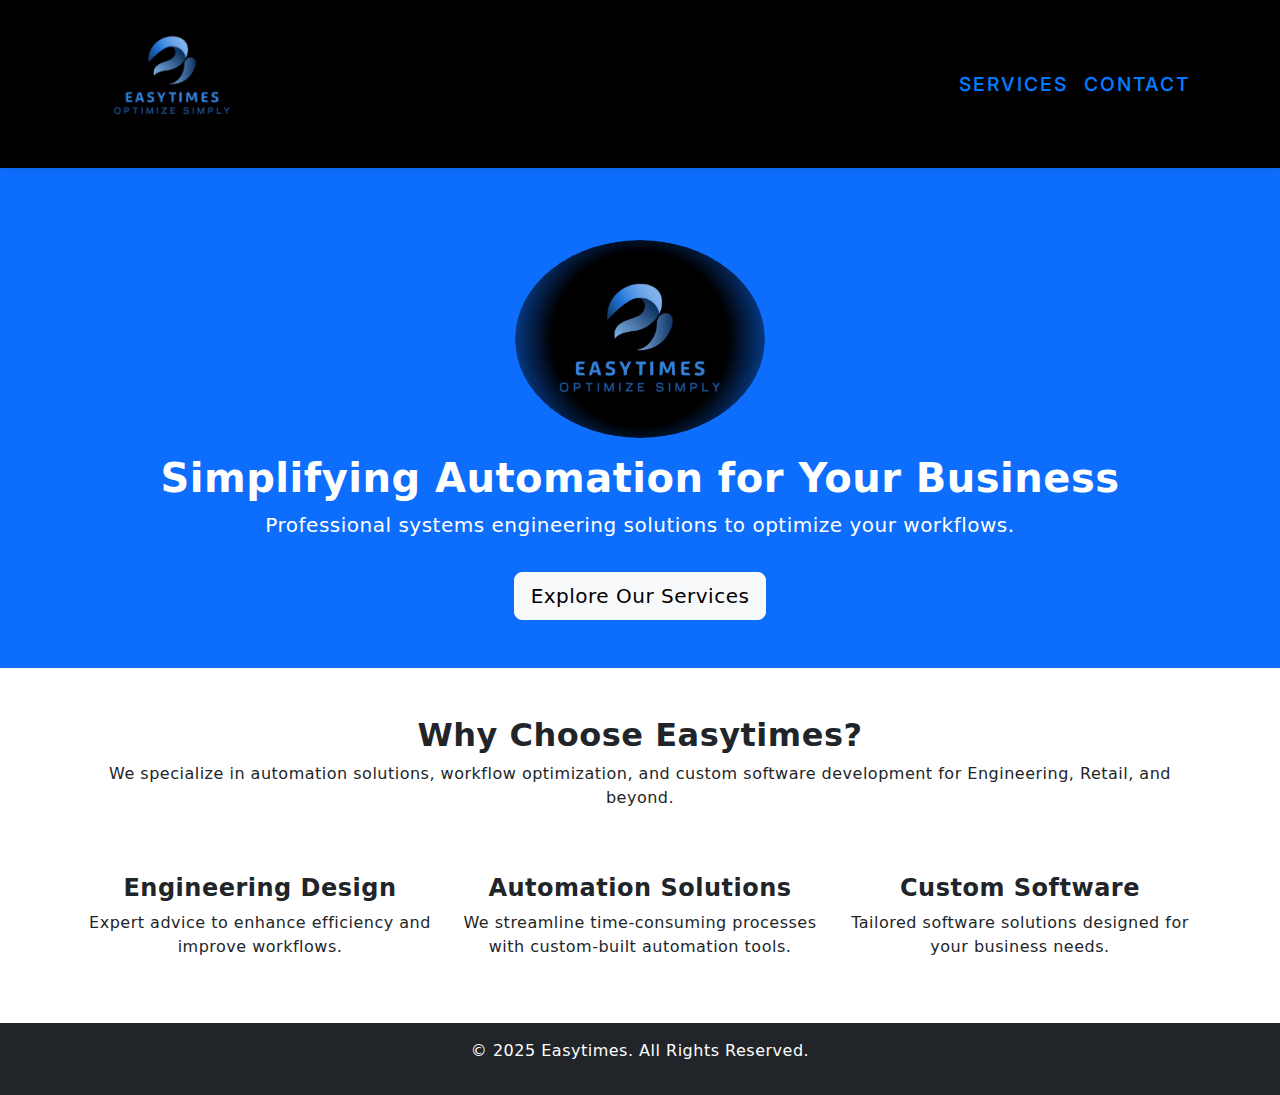
<file: index.html>
<!DOCTYPE html>
<html lang="en">

<head>
    <meta charset="UTF-8">
    <meta name="viewport" content="width=device-width, initial-scale=1.0">
    <title>Easytimes - Professional Systems Engineering Services</title>
    <link rel="stylesheet" href="assets/css/styles.css">
    <!-- Bootstrap -->
    <link rel="stylesheet" href="https://cdn.jsdelivr.net/npm/bootstrap@5.3.2/dist/css/bootstrap.min.css">
    <!-- Bootstrap CSS -->
    <link href="https://cdn.jsdelivr.net/npm/bootstrap@5.3.2/dist/css/bootstrap.min.css" rel="stylesheet">

    <!-- Google fonts -->
    <link
        href="https://fonts.googleapis.com/css2?family=Inter:wght@400;700&family=Poppins:wght@400;700&family=Orbitron:wght@400;700&family=Rajdhani:wght@400;700&display=swap"
        rel="stylesheet">
    <!-- Google Fonts -->
    <link href="https://fonts.googleapis.com/css2?family=Inter:wght@400;600&display=swap" rel="stylesheet">



</head>

<body>

    <!-- Navbar -->
    <nav class="navbar navbar-expand-lg navbar-dark bg-black shadow-sm">
        <div class="container">
            <a class="navbar-brand" href="#">
                <img src="assets/images/logo.JPG" alt="Easytimes Logo" class="mb-3 logo-blend-small"> <!-- Logo -->
            </a>
            <button class="navbar-toggler" type="button" data-bs-toggle="collapse" data-bs-target="#navbarNav">
                <span class="navbar-toggler-icon"></span>
            </button>
            <div class="collapse navbar-collapse" id="navbarNav">
                <ul class="navbar-nav ms-auto">
                    <!--<li class="nav-item"><a class="nav-link text-primary" href="index.html">Home</a></li>-->
                    <li class="nav-item"><a class="nav-link text-primary" href="pages/services.html">Services</a></li>
                    <li class="nav-item"><a class="nav-link text-primary" href="pages/contact.html">Contact</a></li>
                </ul>
            </div>
        </div>
    </nav>

    <!-- Hero Section -->
    <header class="bg-primary text-white text-center py-5 d-flex flex-column justify-content-center align-items-center">
        <div class="container">
            <img src="assets/images/logo.JPG" alt="Easytimes Logo" class="logo-circular mb-3 mt-4">
            <h1 class="fw-bold">Simplifying Automation for Your Business</h1>
            <p class="lead">Professional systems engineering solutions to optimize your workflows.</p>
            <a href="pages/services.html" class="btn btn-light btn-lg mt-3">Explore Our Services</a>
        </div>
    </header>


    <!-- About Section -->
    <section class="container text-center my-5">
        <h2 class="fw-bold">Why Choose Easytimes?</h2>
        <p>We specialize in automation solutions, workflow optimization, and custom software
            development for Engineering, Retail, and beyond.</p>
    </section>

    <!-- Services Section -->
    <section class="container my-5">
        <div class="row text-center">
            <div class="col-md-4">
                <!--<img src="assets/images/consulting.png" alt="Consulting" width="80">-->
                <h4 class="fw-bold mt-3">Engineering Design</h4>
                <p>Expert advice to enhance efficiency and improve workflows.</p>
            </div>

            <div class="col-md-4">
                <!--<img src="assets/images/automation.png" alt="Automation" width="80">-->
                <h4 class="fw-bold mt-3">Automation Solutions</h4>
                <p>We streamline time-consuming processes with custom-built automation tools.</p>
            </div>

            <div class="col-md-4">
                <!--img src="assets/images/software.png" alt="Software Development" width="80">-->
                <h4 class="fw-bold mt-3">Custom Software</h4>
                <p>Tailored software solutions designed for your business needs.</p>
            </div>

        </div>
    </section>

    <footer class="bg-dark text-white text-center py-3">
        <p>&copy; 2025 Easytimes. All Rights Reserved.</p>
    </footer>

    <!-- Bootstrap JS Bundle (includes Popper.js) -->
    <script src="https://cdn.jsdelivr.net/npm/bootstrap@5.3.2/dist/js/bootstrap.bundle.min.js"></script>




</body>

</html>
</file>
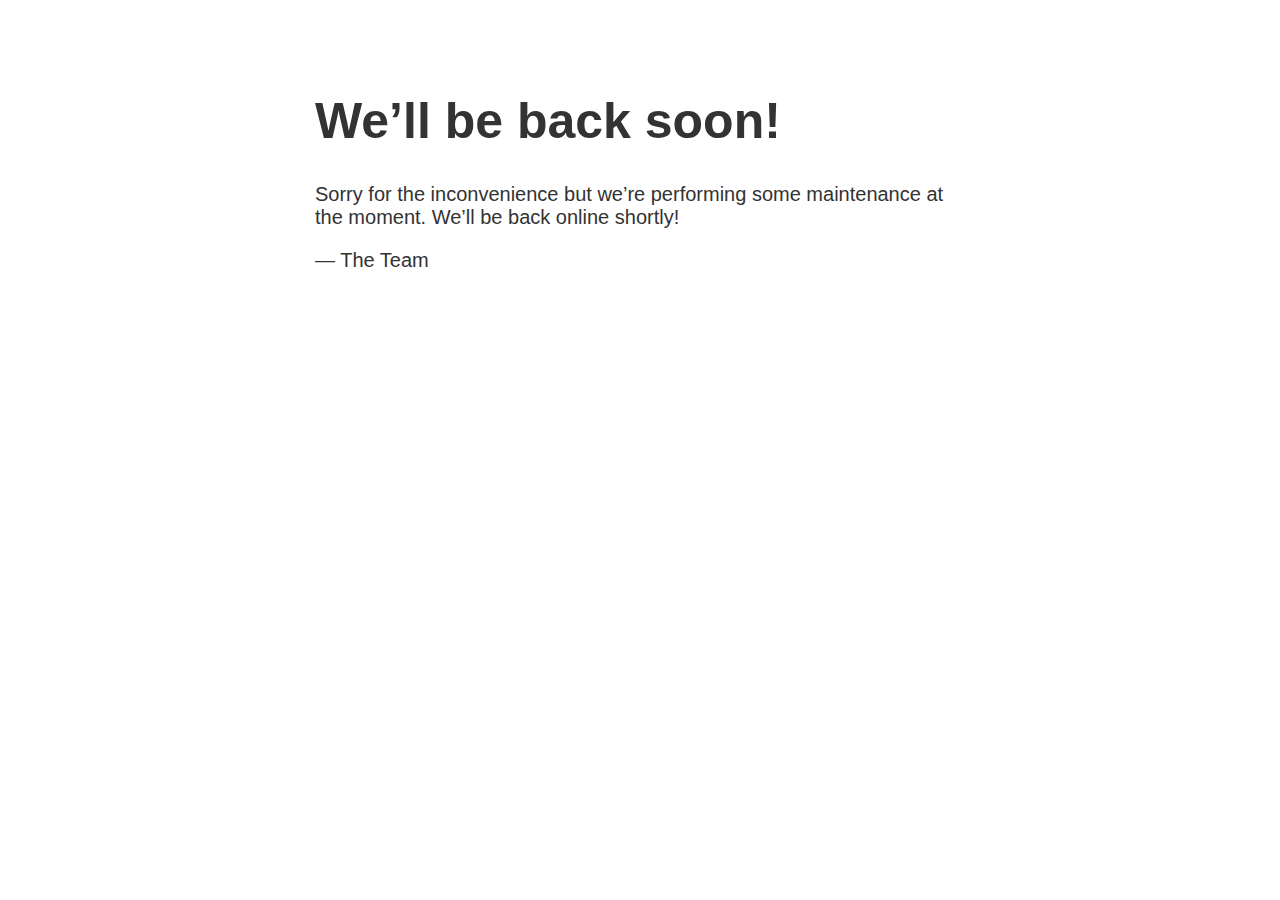
<file: index_maintenance.html>
<!DOCTYPE html>
<html lang="en">

<head>
    <meta charset="UTF-8">
    <meta name="viewport" content="width=device-width, initial-scale=1.0">
    <title>Site Under Maintenance</title>
    <style>
        body {
            text-align: center;
            padding: 50px;
            font-family: Arial, sans-serif;
        }

        h1 {
            font-size: 50px;
        }

        body {
            font: 20px Helvetica, sans-serif;
            color: #333;
        }

        article {
            display: block;
            text-align: left;
            width: 650px;
            margin: 0 auto;
        }

        a {
            color: #dc8100;
            text-decoration: none;
        }

        a:hover {
            color: #333;
            text-decoration: none;
        }
    </style>
</head>

<body>
    <article>
        <h1>We’ll be back soon!</h1>
        <div>
            <p>Sorry for the inconvenience but we’re performing some maintenance at the moment. We’ll be back online
                shortly!</p>
            <p>&mdash; The Team</p>
        </div>
    </article>
</body>

</html>
</file>
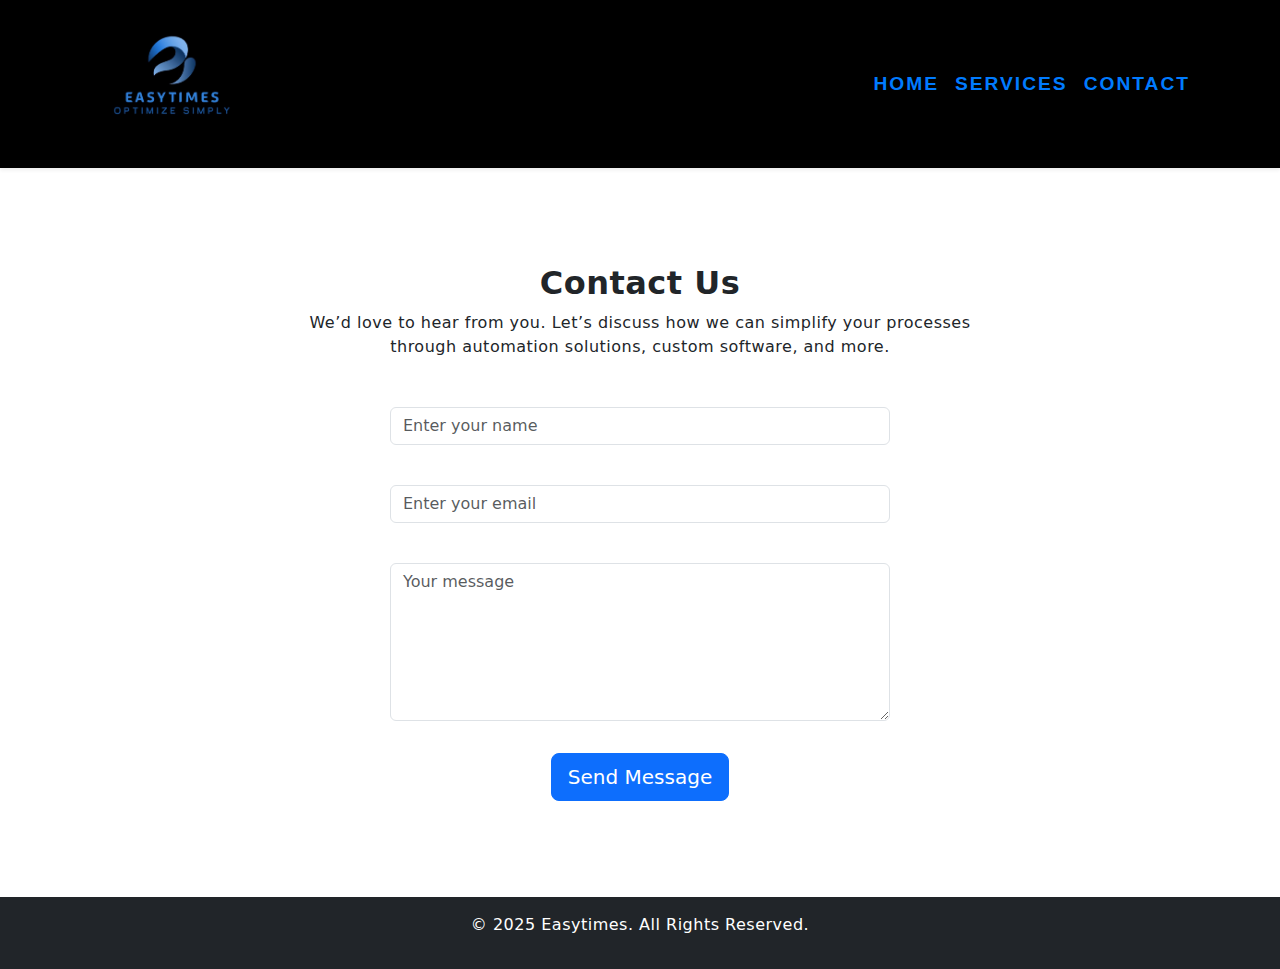
<file: pages/contact.html>
<!DOCTYPE html>
<html lang="en">

<head>
    <meta charset="UTF-8">
    <meta name="viewport" content="width=device-width, initial-scale=1.0">
    <title>Easytimes - Systems Engineering Services</title>
    <link rel="stylesheet" href="../assets/css/styles.css">
    <link rel="stylesheet" href="https://cdn.jsdelivr.net/npm/bootstrap@5.3.2/dist/css/bootstrap.min.css">
    <link href="https://cdn.jsdelivr.net/npm/bootstrap@5.3.2/dist/css/bootstrap.min.css" rel="stylesheet">

</head>

<body>

    <!-- Navbar -->
    <nav class="navbar navbar-expand-lg navbar-dark bg-black shadow-sm">
        <div class="container">
            <a class="navbar-brand" href="../index.html">
                <img src="../assets/images/logo.JPG" alt="Easytimes Logo" class="mb-3 logo-blend-small"> <!-- Logo -->

            </a>
            <button class="navbar-toggler" type="button" data-bs-toggle="collapse" data-bs-target="#navbarNav">
                <span class="navbar-toggler-icon"></span>
            </button>
            <div class="collapse navbar-collapse" id="navbarNav">
                <ul class="navbar-nav ms-auto">
                    <li class="nav-item"><a class="nav-link text-primary" href="../index.html">Home</a></li>
                    <li class="nav-item"><a class="nav-link text-primary" href="../pages/services.html">Services</a>
                    </li>
                    <li class="nav-item"><a class="nav-link text-primary" href="../pages/contact.html">Contact</a></li>
                </ul>
            </div>
        </div>
    </nav>




    <!-- Contact Section -->
    <section class="container my-5">
        <div class="row align-items-center justify-content-center py-5">
            <div class="col-md-8 text-center">
                <h2 class="fw-bold">Contact Us</h2>
                <p class="w-100">We’d love to hear from you. Let’s discuss how we can simplify your processes <br>
                    through automation solutions, custom software, and more.</p>

                <!-- Contact Form -->
                <form
                    action="https://script.google.com/macros/s/AKfycbxcch-Mdp3_55_DsZ3diqM_kAuawtM3J9fHZcj1iW1kAgXwLHTSWwCAB0he3MsMuYLQ/exec"
                    method="POST" class="mt-4">
                    <div class="mb-3">
                        <label for="name" class="form-label"></label>
                        <input type="text" class="form-control custom-width" id="name" name="name"
                            placeholder="Enter your name" required>
                    </div>
                    <div class="mb-3">
                        <label for="email" class="form-label"></label>
                        <input type="email" class="form-control custom-width" id="email" name="email"
                            placeholder="Enter your email" required>
                    </div>
                    <div class="mb-3">
                        <label for="message" class="form-label"></label>
                        <textarea class="form-control custom-width " id="message" name="message" rows="6"
                            placeholder="Your message" required></textarea>
                    </div>
                    <button type="submit" class="btn btn-primary btn-lg mt-3">Send Message</button>
                </form>

            </div>
        </div>
    </section>

    <footer class="bg-dark text-white text-center py-3">
        <p>&copy; 2025 Easytimes. All Rights Reserved.</p>
    </footer>

    <script src="../assets/js/formValidation.js"></script>
    <!-- Bootstrap JS Bundle -->
    <script src="https://cdn.jsdelivr.net/npm/bootstrap@5.3.2/dist/js/bootstrap.bundle.min.js"></script>

</body>

</html>
</file>
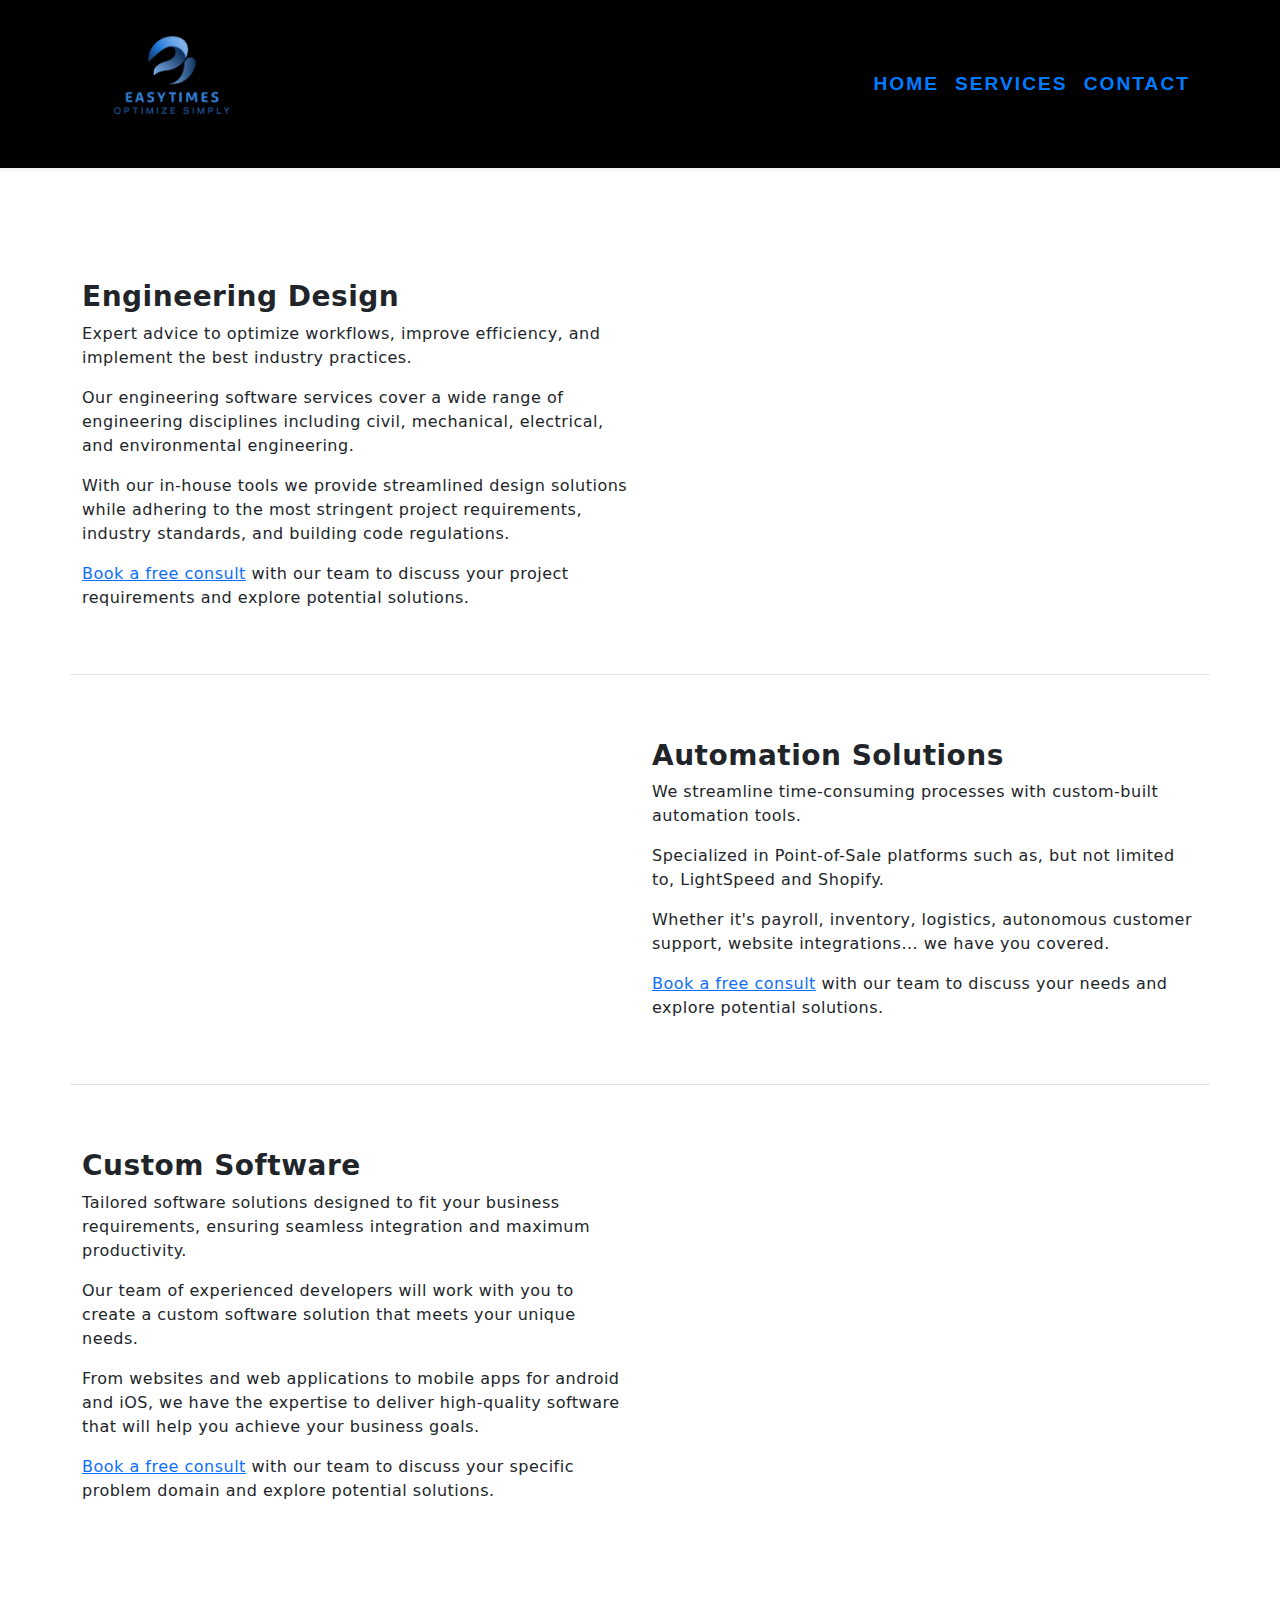
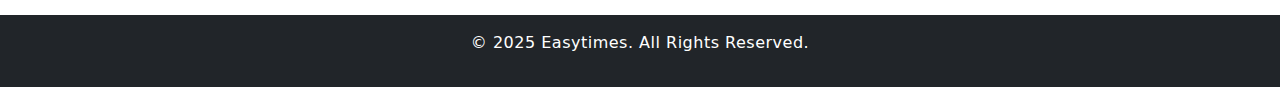
<file: pages/services.html>
<!DOCTYPE html>
<html lang="en">

<head>
    <meta charset="UTF-8">
    <meta name="viewport" content="width=device-width, initial-scale=1.0">
    <title>Easytimes - Systems Engineering Services</title>
    <link rel="stylesheet" href="../assets/css/styles.css">
    <link rel="stylesheet" href="https://cdn.jsdelivr.net/npm/bootstrap@5.3.2/dist/css/bootstrap.min.css">
    <link href="https://cdn.jsdelivr.net/npm/bootstrap@5.3.2/dist/css/bootstrap.min.css" rel="stylesheet">


</head>

<body>

    <!-- Navbar -->
    <nav class="navbar navbar-expand-lg navbar-dark bg-black shadow-sm">
        <div class="container">
            <a class="navbar-brand" href="../index.html">
                <img src="../assets/images/logo.JPG" alt="Easytimes Logo" class="mb-3 logo-blend-small"> <!-- Logo -->

            </a>
            <button class="navbar-toggler" type="button" data-bs-toggle="collapse" data-bs-target="#navbarNav">
                <span class="navbar-toggler-icon"></span>
            </button>
            <div class="collapse navbar-collapse" id="navbarNav">
                <ul class="navbar-nav ms-auto">
                    <li class="nav-item"><a class="nav-link text-primary" href="../index.html">Home</a></li>
                    <li class="nav-item"><a class="nav-link text-primary" href="../pages/services.html">Services</a>
                    </li>
                    <li class="nav-item"><a class="nav-link text-primary" href="../pages/contact.html">Contact</a></li>
                </ul>
            </div>
        </div>
    </nav>

    <!-- Services Section -->
    <section class="container my-5">

        <!-- Engineering Consulting -->
        <div class="row align-items-center py-5 border-bottom">
            <div class="col-md-6 text-center text-md-start">
                <!--<img src="assets/images/consulting.png" alt="Consulting" width="100">-->
                <h3 class="fw-bold mt-3">Engineering Design</h3>
                <p>Expert advice to optimize workflows, improve efficiency, and implement the best
                    industry practices.</p>
                <p>Our engineering software services cover a wide range of engineering disciplines
                    including
                    civil, mechanical, electrical, and environmental engineering.
                </p>
                <p>With our in-house tools we provide streamlined design solutions while adhering to
                    the most stringent project requirements, industry standards, and building code regulations.
                </p>
                <p>
                    <a class="text-primary" href="../pages/contact.html">Book a free consult</a> with our team
                    to discuss your project requirements and explore potential solutions.
                </p>
            </div>
            <div class="col-md-6">
                <!--<img src="assets/images/consulting-session.png" alt="Consulting Session"
                    class="img-fluid rounded shadow">-->
            </div>
        </div>

        <!-- Automation Solutions -->
        <div class="row align-items-center flex-md-row-reverse py-5 border-bottom">
            <div class="col-md-6 text-center text-md-start">
                <!--<img src="assets/images/automation.png" alt="Automation" width="100">-->
                <h3 class="fw-bold mt-3">Automation Solutions</h3>

                <p>We streamline time-consuming processes with custom-built automation tools.</p>
                <p>Specialized in Point-of-Sale platforms such as, but not limited to, LightSpeed and Shopify.</p>
                <p>Whether it's payroll, inventory, logistics, autonomous customer support, website integrations...
                    we have you covered.</p>
                <p>
                    <a class="text-primary" href="../pages/contact.html">Book a free consult</a> with our team
                    to discuss your needs and explore potential solutions.
                </p>
            </div>
            <div class="col-md-6">
                <!--<img src="assets/images/automation-diagram.png" alt="Automation Process"
                    class="img-fluid rounded shadow">-->
            </div>
        </div>

        <!-- Custom Software -->
        <div class="row align-items-center py-5">
            <div class="col-md-6 text-center text-md-start">
                <!--<img src="assets/images/software.png" alt="Software Development" width="100">-->
                <h3 class="fw-bold mt-3">Custom Software</h3>

                <p>Tailored software solutions designed to fit your business requirements, ensuring
                    seamless integration and maximum productivity.</p>
                <p>Our team of experienced developers will work with you to create a custom software
                    solution that meets your unique needs.</p>
                <p>From websites and web applications to mobile apps for android and iOS, we have the expertise to
                    deliver high-quality
                    software that will help you achieve your business goals.</p>
                <p>
                    <a class="text-primary" href="../pages/contact.html">Book a free consult</a> with our team
                    to discuss your specific problem domain and explore potential solutions.
                </p>
            </div>
            <div class="col-md-6">
                <!--<img src="assets/images/software-demo.png" alt="Software UI" class="img-fluid rounded shadow">-->
            </div>
        </div>


    </section>


    <footer class="bg-dark text-white text-center py-3">
        <p>&copy; 2025 Easytimes. All Rights Reserved.</p>
    </footer>
    <!-- Bootstrap JS Bundle -->
    <script src="https://cdn.jsdelivr.net/npm/bootstrap@5.3.2/dist/js/bootstrap.bundle.min.js"></script>




</body>

</html>
</file>
<file: assets/css/styles.css>
/* Brutalist Font Styling */
body {
    font-family: 'Inter', sans-serif;
    font-weight: 400;
    letter-spacing: 0.5px;
}

h1,
h2,
h3 {
    font-weight: 600;
    letter-spacing: 0.5px;
}

.logo-blend-small {
    width: 180px;
    mask-image: radial-gradient(ellipse at center, rgba(0, 0, 0, 1) 70%, rgba(0, 0, 0, 0) 90%);
    -webkit-mask-image: radial-gradient(ellipse at center, rgba(0, 0, 0, 1) 70%, rgba(0, 0, 0, 0) 90%);
    transition: all 0.3s ease-in-out;
}


.logo-blend-mid {
    width: 200px;
    mask-image: radial-gradient(ellipse at center, white 70%, transparent 200%);
    -webkit-mask-image: radial-gradient(ellipse at center, white 70%, transparent 100%);
    transition: all 0.5s ease-in-out;
}

.logo-circular {
    width: 250px;
    border-radius: 100%;
    mask-image: radial-gradient(circle, white 55%, transparent 100%);
    -webkit-mask-image: radial-gradient(circle, white 55%, transparent 100%);
    box-shadow: 0 0 15px rgba(44, 79, 184, 0.9);
}

.navbar {
    font-family: 'Inter', sans-serif;
    background-color: black !important;
    padding: 0.01px 0 !important;
}

.navbar .nav-link {
    color: #007bff !important;
    /* Bootstrap Primary Blue */
    font-size: 1.2rem !important;
    font-weight: 550;
    text-transform: uppercase;
    letter-spacing: 2px;
    word-spacing: 10px;
}

.navbar .nav-link:hover {
    color: #0056b3 !important;
    /* Darker blue on hover */
}

.custom-width {
    max-width: 500px;
    width: 100%;
    margin-left: auto;
    margin-right: auto;
}


/*------------- font-family:  'Inter', 'Poppins', 'Rajdhani', sans-serif;----------------------------------------------------------*/
</file>
